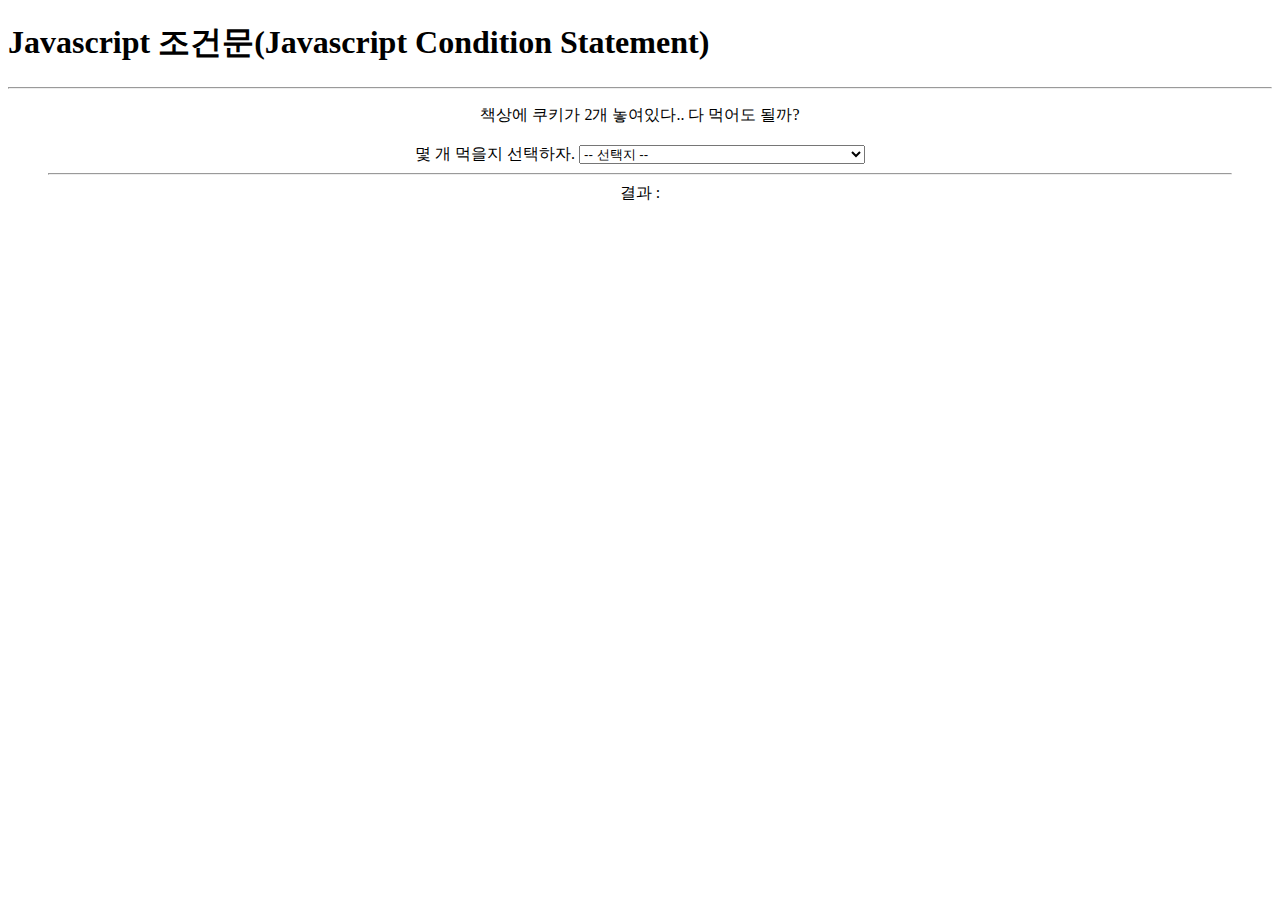
<file: 4. condition/index.html>
<!DOCTYPE html>
<html lang="en">
  <head>
    <meta charset="UTF-8" />
    <meta http-equiv="X-UA-Compatible" content="IE=edge" />
    <meta name="viewport" content="width=device-width, initial-scale=1.0" />
    <title>Javascript Condition Statement</title>
    <script defer src="./app.js"></script>
  </head>
  <body>
    <h1>Javascript 조건문(Javascript Condition Statement)</h1>
    <hr />
    
    <figure style="text-align: center">
      <!-- <img src="cookie.png" alt="" /> -->
      <figcaption>책상에 쿠키가 2개 놓여있다.. 다 먹어도 될까?</figcaption>
      <br />
      
      <label for="cookie">몇 개 먹을지 선택하자.</label>
      <select id="cookie">
        <option value="">-- 선택지 --</option>
        <option value="one">하나 밖에 없는 동생을 위해 한 개만 먹자.</option>
        <option value="two">헉.. 실수로 다 먹어버렸다..(실수 맞아?)</option>
        <option value="random">마법의 소라고동님, 쿠키를 다 먹어도 될까요?</option>
      </select>
      
      <hr>
      결과 : <p id="result"></p>
    </figure>
  </body>
</html>
</file>
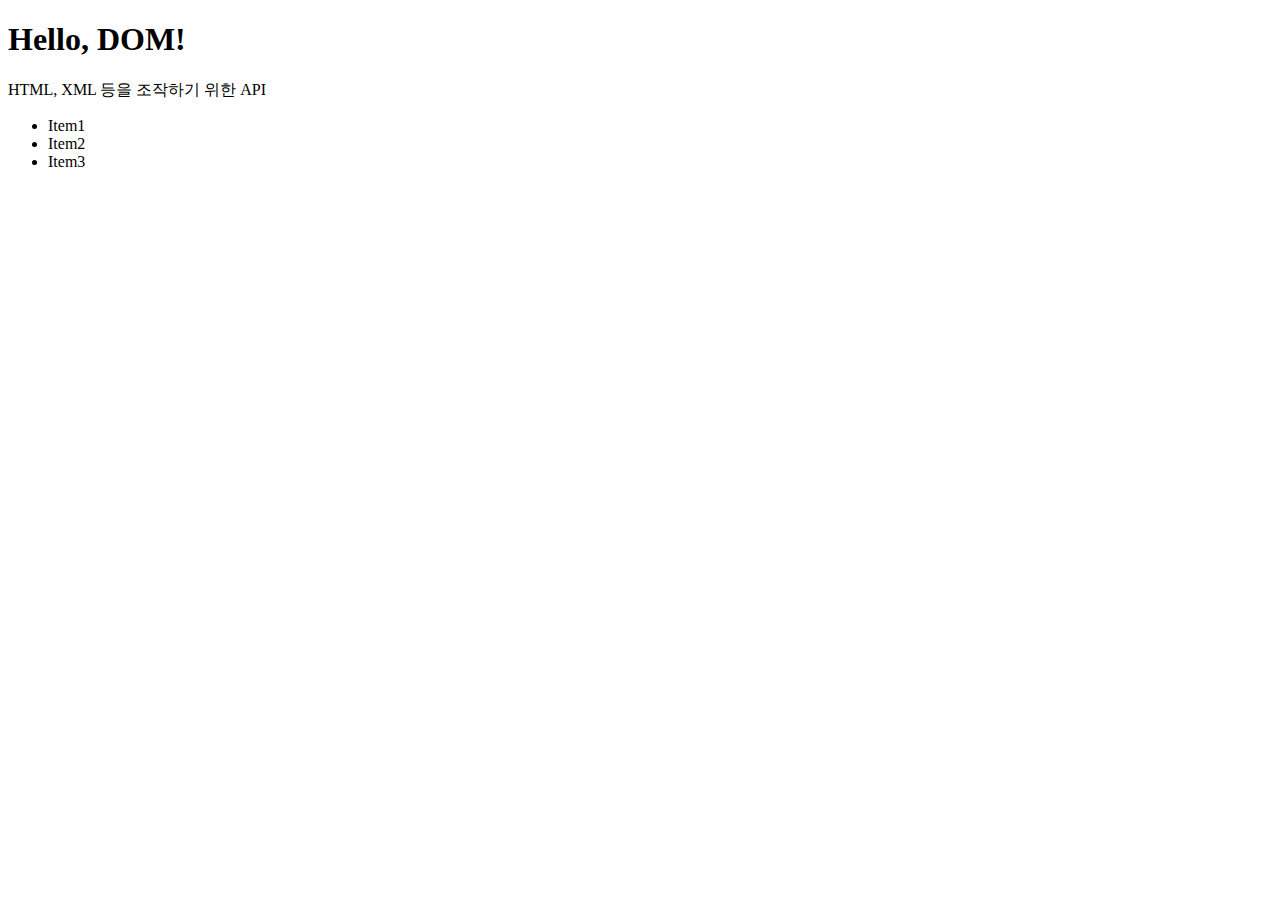
<file: 8. web_api/index.html>
<!DOCTYPE html>
<html lang="en">
<head>
    <meta charset="UTF-8">
    <meta http-equiv="X-UA-Compatible" content="IE=edge">
    <meta name="viewport" content="width=device-width, initial-scale=1.0">
    <title>Document</title>
    <script defer src="app.js"></script>
</head>
<body>
    <header>
        <h1 id="main-title">DOM이란?</h1>
    </header>
    <main>
        <p>HTML, XML 등을 조작하기 위한 API</p>

        <!-- ul>li*3{Item} -->
        <ul >
            <li>Item1</li>
            <li class="list-item">Item2</li>
            <li class="list-item">Item3</li>
        </ul>
    </main>
</body>
</html>
</file>
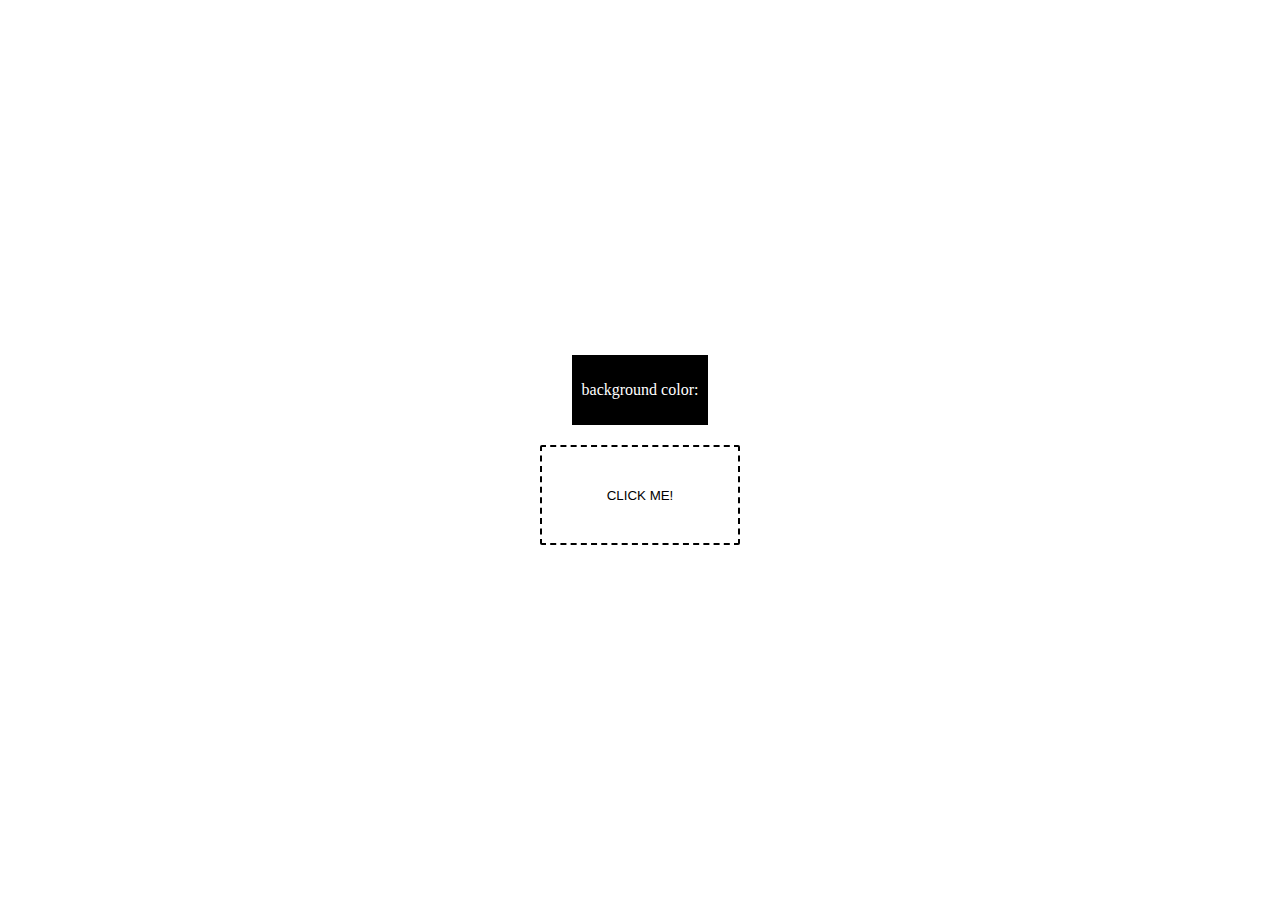
<file: 9. event/practice/1,flipper/index.html>
<!DOCTYPE html>
<html lang="en">
<head>
    <meta charset="UTF-8">
    <meta name="viewport" content="width=device-width, initial-scale=1.0">
    <title>Document</title>
    <script defer src="./app.js"></script>
    <link rel="stylesheet" href="./style.css"></link>
</head>
<body>
    <div class="explainer" id="explainer">background color: </div>
    <button class="btn" id="btn">CLICK ME!</button>
</body>
</html>
</file>
<file: 9. event/practice/1,flipper/style.css>
body {
    display: flex;
    justify-content: center;
    align-items: center;
    height: 100vh;
    flex-direction: column;
    margin: 0;    
}
.explainer {
    background-color: black;
    color: white;
    padding: 10px;
    margin: 10px;
    height:50px;
    text-align: center;
    justify-content: center;
    align-items: center;
    display: flex;
}

.btn {
    border-style: dashed;
    border-radius: 2px;
    background-color: white;
    margin: 10px;
    padding: 10px;
    width: 200px;
    height: 100px;

}
</file>
